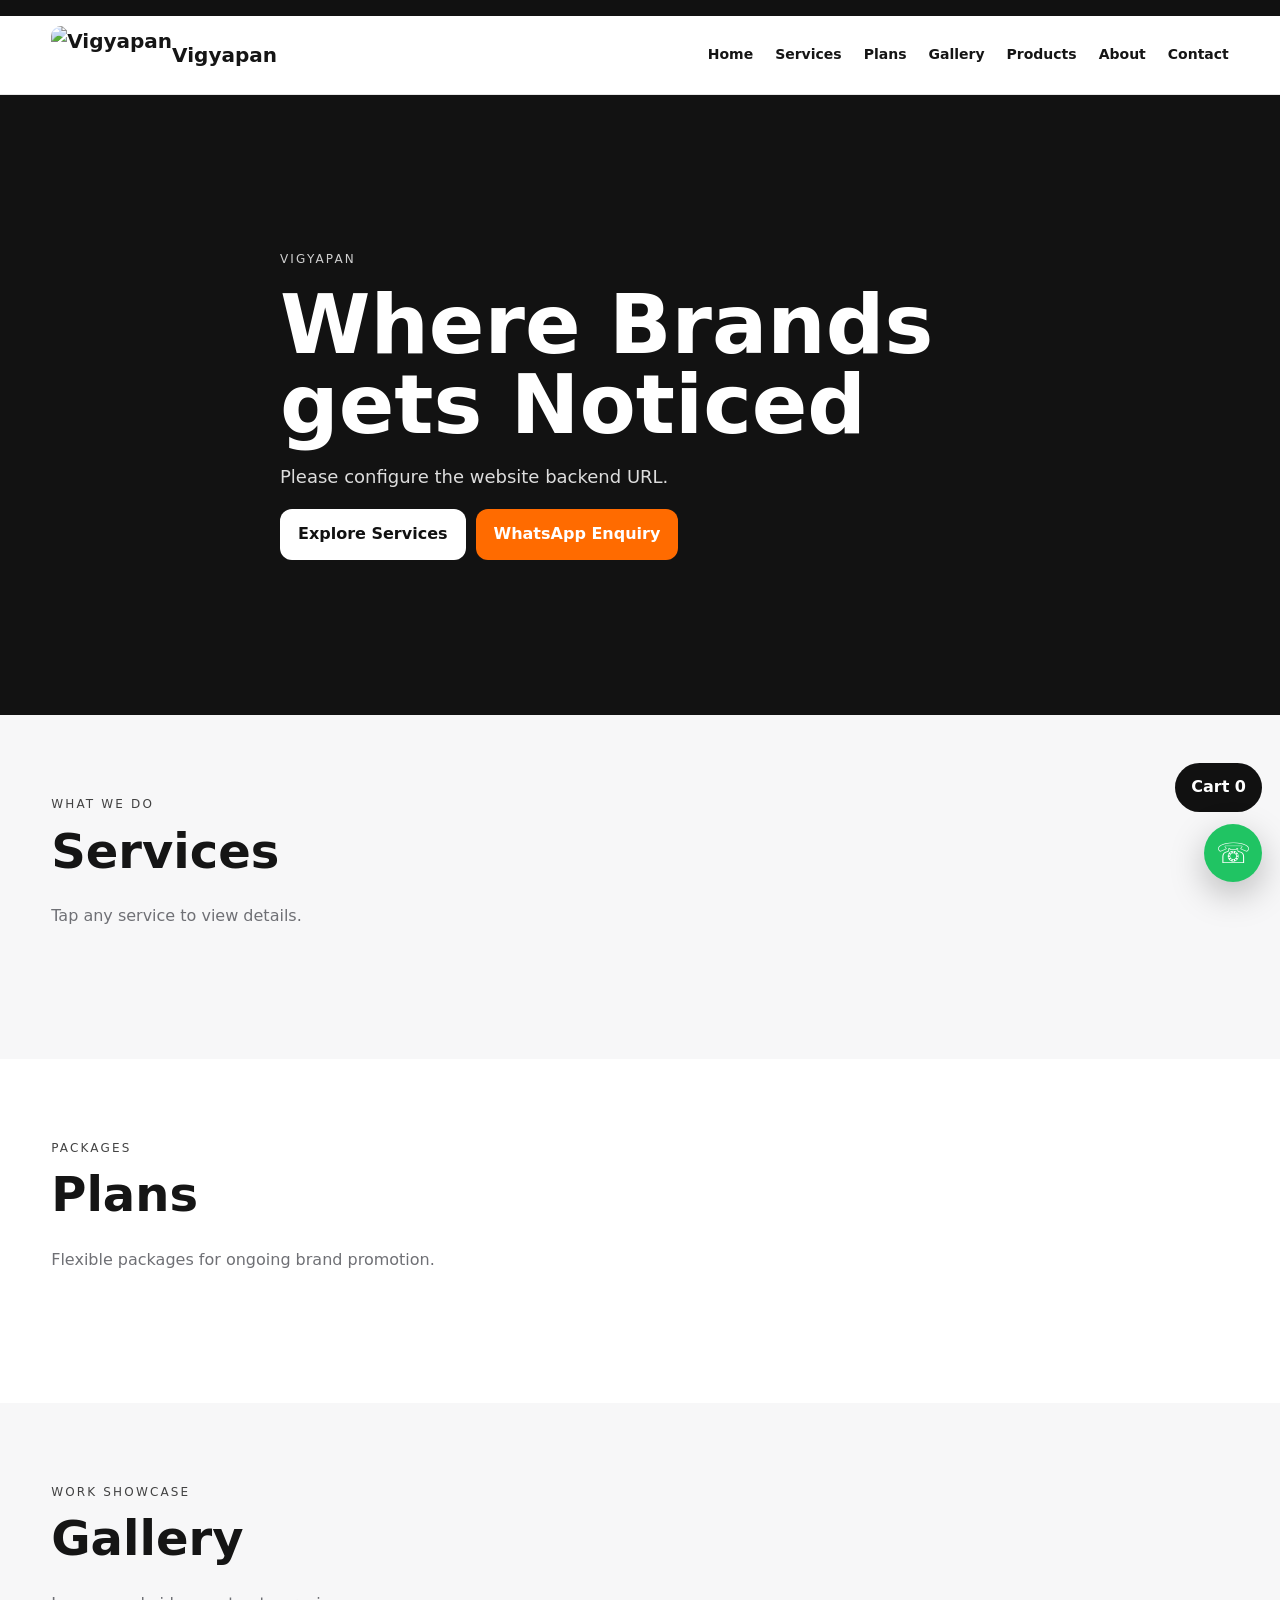
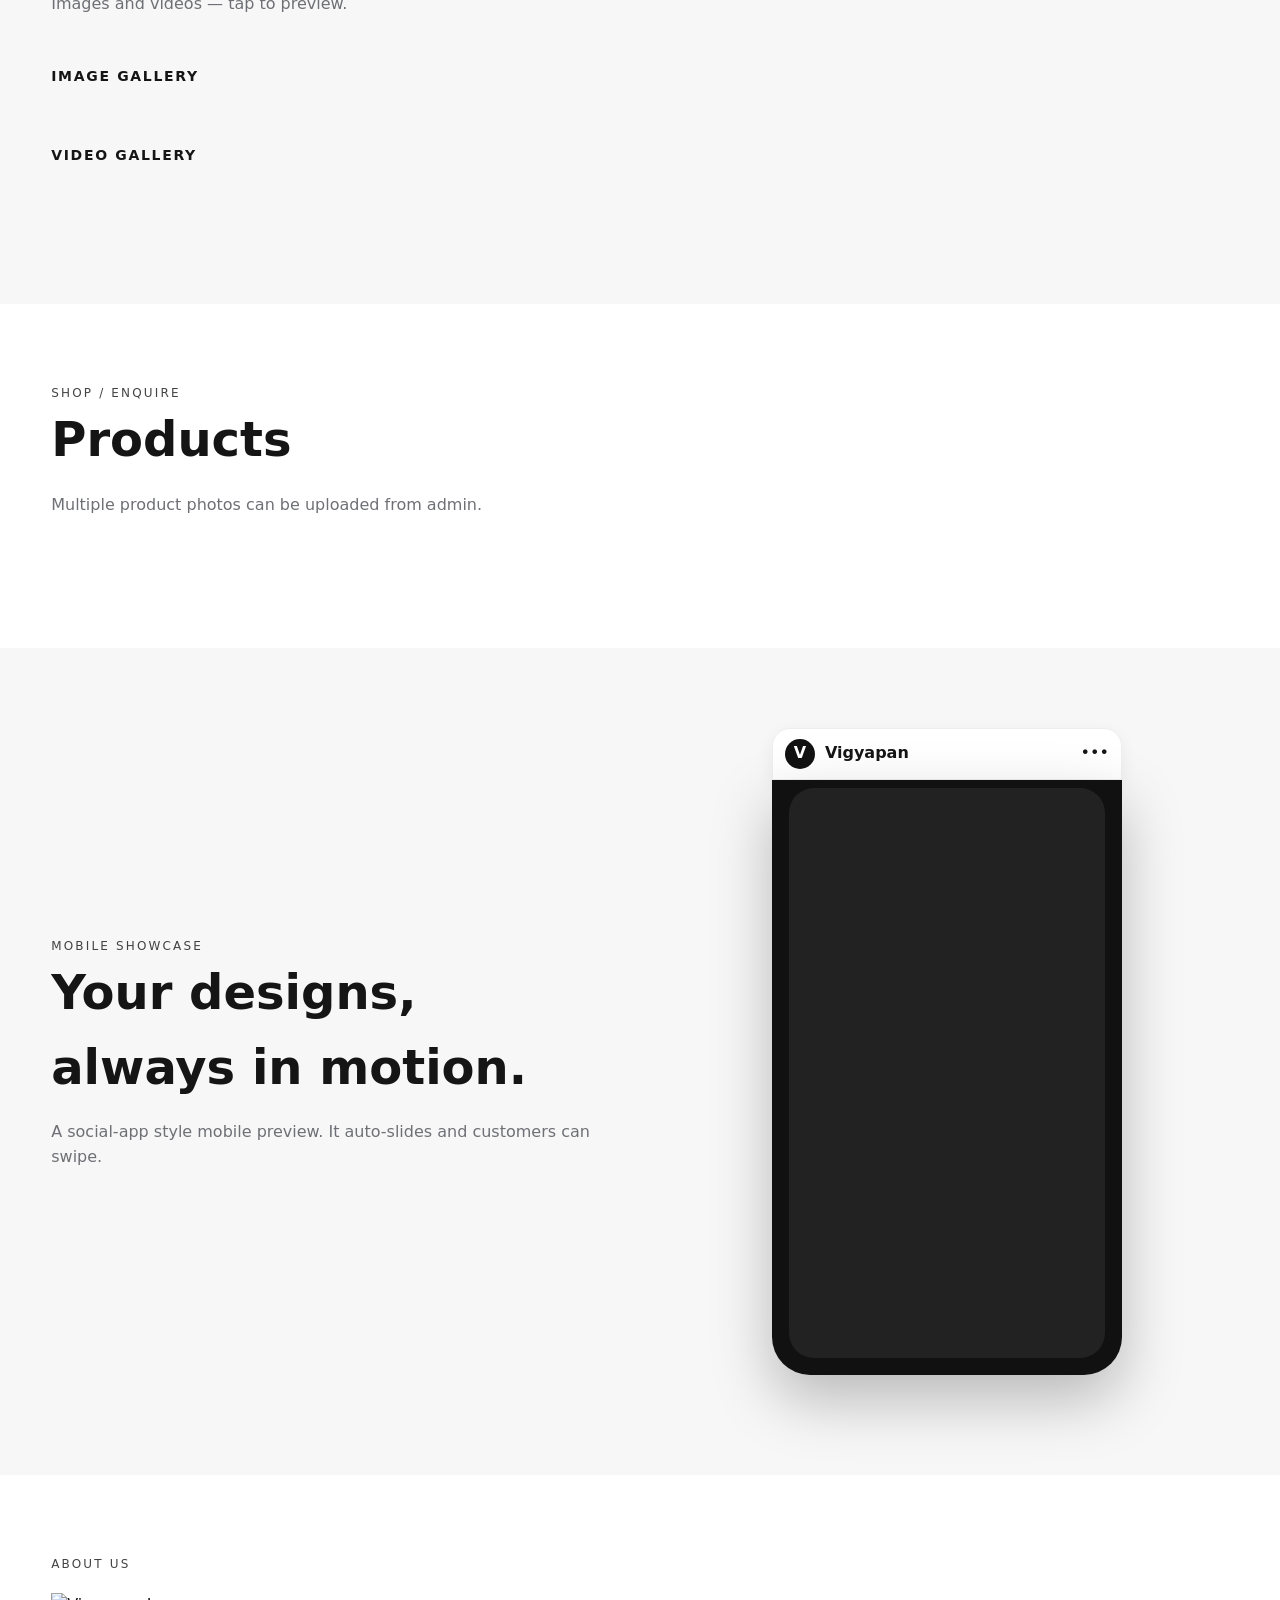
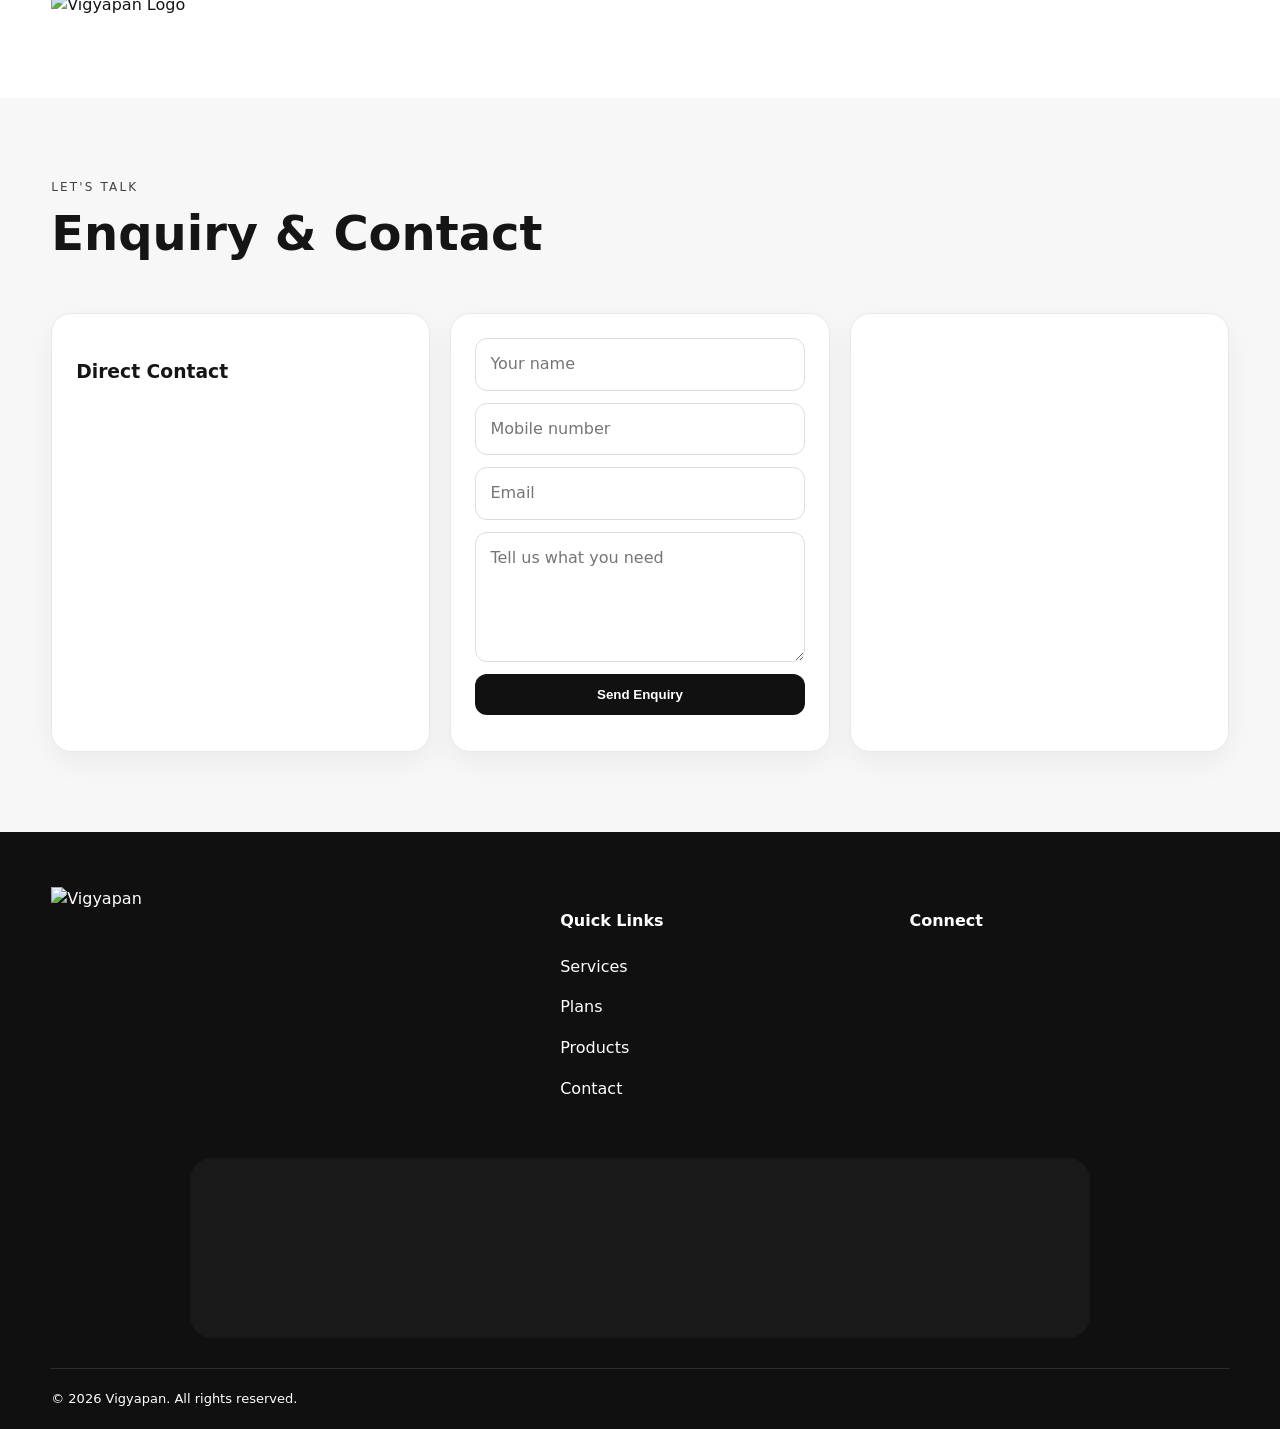
<file: index.html>
<!doctype html>
<html lang="en"><head>
<meta charset="utf-8"><meta name="viewport" content="width=device-width,initial-scale=1">
<title>Vigyapan | Where Brands gets Noticed</title><meta name="description" content="Vigyapan - Creative Advertising, Branding and Digital Solutions">
<link rel="manifest" href="manifest.json"><link rel="stylesheet" href="styles.css">
</head><body>
<div id="topbar" class="topbar"><div class="container"><span id="topContact"></span><span id="topEmail"></span></div></div>
<header class="nav"><div class="container navin">
<a class="brand" href="#"><img id="brandLogo" alt="Vigyapan"><span id="brandName">Vigyapan</span></a>
<button class="menu" id="menuBtn">Menu</button><nav class="navlinks" id="navlinks">
<a href="#home">Home</a><a href="#services">Services</a><a href="#plans">Plans</a><a href="#gallery">Gallery</a><a href="#products">Products</a><a href="#about">About</a><a href="#contact">Contact</a>
</nav></div></header>
<main>
<section id="home" class="hero"><div id="heroSlides" class="hero-slides"></div><div class="container hero-content">
<div class="eyebrow">VIGYAPAN</div><h1 id="heroTitle">Where Brands gets Noticed</h1><p id="heroText"></p>
<div class="hero-actions"><a class="btn btn-light" href="#services">Explore Services</a><a class="btn btn-accent" id="heroWA" target="_blank">WhatsApp Enquiry</a></div>
</div></section>

<section id="services" class="section"><div class="container"><div class="section-head"><div><div class="eyebrow">WHAT WE DO</div><h2>Services</h2><p class="muted">Tap any service to view details.</p></div></div><div id="servicesGrid" class="grid services"></div></div></section>

<section id="plans" class="section alt"><div class="container"><div class="section-head"><div><div class="eyebrow">PACKAGES</div><h2>Plans</h2><p class="muted">Flexible packages for ongoing brand promotion.</p></div></div><div id="plansGrid" class="grid plans"></div></div></section>

<section id="gallery" class="section"><div class="container"><div class="section-head"><div><div class="eyebrow">WORK SHOWCASE</div><h2>Gallery</h2><p class="muted">Images and videos — tap to preview.</p></div></div>
<div id="galleryImageWrap" class="gallery-type-wrap"><div class="gallery-type-title">IMAGE GALLERY</div><div id="galleryImages" class="grid gallery"></div></div>
<div id="galleryVideoWrap" class="gallery-type-wrap"><div class="gallery-type-title">VIDEO GALLERY</div><div id="galleryVideos" class="grid gallery videos"></div></div>
</div></section>

<section id="products" class="section alt"><div class="container"><div class="section-head"><div><div class="eyebrow">SHOP / ENQUIRE</div><h2>Products</h2><p class="muted">Multiple product photos can be uploaded from admin.</p></div></div><div id="productsGrid" class="grid products"></div></div></section>

<section id="showcase" class="section"><div class="container two showcase"><div><div class="eyebrow">MOBILE SHOWCASE</div><h2>Your designs, always in motion.</h2><p class="muted">A social-app style mobile preview. It auto-slides and customers can swipe.</p></div>
<div class="phone-wrap"><div class="phone-app-head"><span class="phone-avatar">V</span><b>Vigyapan</b><span class="phone-more">•••</span></div><div class="phone-mockup"><div class="phone-screen" id="phoneScreen"></div></div><div id="phoneDots" class="phone-dots"></div></div></div></section>

<section id="about" class="section alt"><div class="container two about-box"><div><div class="eyebrow">ABOUT US</div><img id="aboutLogo" class="about-logo" alt="Vigyapan Logo"><h2 id="aboutTitle" class="about-title-hidden">About Vigyapan</h2></div><div><p id="aboutText" class="muted about-text"></p></div></div></section>

<section id="contact" class="section"><div class="container"><div class="section-head"><div><div class="eyebrow">LET'S TALK</div><h2>Enquiry & Contact</h2></div></div>
<div class="grid contact-grid">
<div class="contact-card"><h3>Direct Contact</h3><p id="contactPhones"></p><p id="contactEmail"></p><p id="contactAddress"></p><div class="socials" id="socials"></div></div>
<div class="contact-card"><form id="leadForm" class="contact-form"><input class="input" name="name" required placeholder="Your name"><input class="input" name="phone" required placeholder="Mobile number"><input class="input" name="email" placeholder="Email"><textarea class="textarea" name="message" placeholder="Tell us what you need"></textarea><button class="btn btn-dark">Send Enquiry</button><div id="leadMsg" class="muted"></div></form></div>
<div class="contact-card map-card"><iframe id="mapFrame" title="Google Map" style="border:0;width:100%;height:390px" loading="lazy" referrerpolicy="no-referrer-when-downgrade"></iframe></div>
</div></div></section>
</main>

<footer class="footer"><div class="container footergrid"><div><img id="footerLogo" class="footer-logo" alt="Vigyapan"><h2 id="footerName" class="footer-name-hidden">Vigyapan</h2><p id="footerText"></p></div><div><h4>Quick Links</h4><p><a href="#services">Services</a></p><p><a href="#plans">Plans</a></p><p><a href="#products">Products</a></p><p><a href="#contact">Contact</a></p></div><div><h4>Connect</h4><div id="footerSocials" class="socials"></div></div></div>
<div class="footer-slider-box"><div id="footerSlider" class="footer-slider"></div><div id="footerDots" class="footer-dots"></div></div>
<div class="container copyright">© <span id="year"></span> Vigyapan. All rights reserved.</div></footer>

<div id="contactFloat" class="contact-float"><div id="contactFloatMenu" class="contact-float-menu"></div><button class="floating-contact-btn" onclick="toggleContact()" aria-label="Contact options">☏</button></div>
<div class="cart" id="cartButton">Cart <span id="cartCount">0</span></div>

<div class="modal" id="serviceModal"><div class="modal-box service-modal-box"><button class="close" onclick="closeService()">×</button><div id="serviceModalContent"></div></div></div>
<div class="modal" id="mediaModal"><div class="modal-box media-modal-box"><button class="close" id="modalClose" onclick="closeMedia()">×</button><button class="media-nav prev" onclick="galleryNext(-1)">‹</button><div id="modalContent"></div><button class="media-nav next" onclick="galleryNext(1)">›</button><div class="media-bottom"><span id="mediaTitle"></span><span id="mediaCounter"></span></div></div></div>
<div class="modal" id="productModal"><div class="modal-box product-modal-box"><button class="close" onclick="closeProduct()">×</button><button id="productPrev" class="media-nav prev">‹</button><div id="productModalContent"></div><button id="productNext" class="media-nav next">›</button></div></div>
<div class="modal" id="cartModal"><div class="modal-box" style="width:min(620px,100%)"><button class="close" id="cartClose">×</button><h2>Product Enquiry</h2><div id="cartItems"></div><form id="orderForm" class="contact-form"><input class="input" name="name" required placeholder="Your name"><input class="input" name="phone" required placeholder="Mobile number"><textarea class="textarea" name="note" placeholder="Extra message"></textarea><button class="btn btn-accent">Send Order on WhatsApp</button></form></div></div>
<script src="config.js"></script><script src="app.js"></script><script>if("serviceWorker" in navigator) navigator.serviceWorker.register("sw.js");</script>
</body></html>
</file>
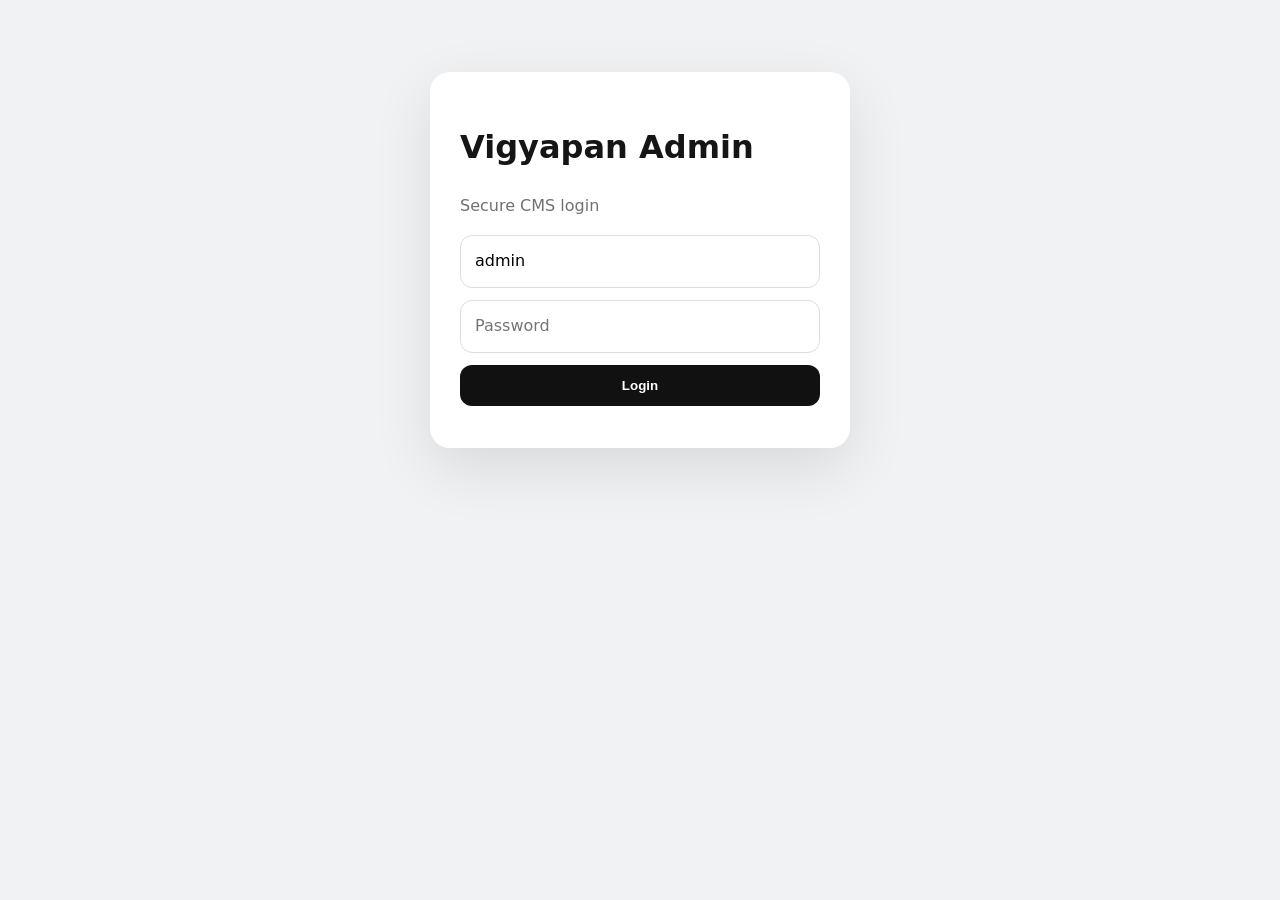
<file: admin/index.html>
<!doctype html><html lang="en"><head><meta charset="utf-8"><meta name="viewport" content="width=device-width,initial-scale=1"><title>Vigyapan Admin</title><link rel="stylesheet" href="../styles.css"><style>
body{background:#f1f2f4}.admin-wrap{width:min(1400px,95%);margin:25px auto}.admin-top{display:flex;justify-content:space-between;align-items:center;gap:15px;background:#111;color:#fff;border-radius:18px;padding:16px 20px}.tabs{display:flex;gap:8px;overflow:auto;margin:15px 0}.tab{border:0;background:#fff;padding:11px 15px;border-radius:10px;font-weight:700;white-space:nowrap}.tab.active{background:#111;color:#fff}.panel{display:none;background:#fff;border:1px solid #e4e4e7;border-radius:18px;padding:20px}.panel.active{display:block}.formgrid{display:grid;grid-template-columns:repeat(auto-fit,minmax(220px,1fr));gap:12px}.full{grid-column:1/-1}.field label{display:block;font-size:12px;font-weight:800;margin:0 0 5px}.table-wrap{overflow:auto}.atable{width:100%;border-collapse:collapse;min-width:1100px}.atable th,.atable td{border-bottom:1px solid #eee;padding:8px;text-align:left;vertical-align:top}.atable input,.atable textarea,.atable select{width:100%;padding:8px;border:1px solid #ddd;border-radius:8px}.admin-actions{display:flex;gap:8px;flex-wrap:wrap;margin:12px 0}.login{width:min(420px,92%);margin:8vh auto;background:#fff;padding:30px;border-radius:20px;box-shadow:0 20px 60px rgba(0,0,0,.1)}.toast{position:fixed;right:15px;bottom:15px;background:#111;color:#fff;padding:12px 16px;border-radius:12px;display:none;z-index:1000}.danger{background:#c62828;color:#fff}.small{font-size:12px}.file{padding:9px;border:1px dashed #aaa;border-radius:10px;background:#fafafa;width:100%}.hint{background:#f7f7f7;padding:12px;border-radius:12px;margin:10px 0;font-size:13px}
</style></head><body>
<div id="login" class="login"><h1>Vigyapan Admin</h1><p class="muted">Secure CMS login</p><form id="loginForm" class="contact-form"><input class="input" name="username" value="admin" required><input class="input" type="password" name="password" placeholder="Password" required><button class="btn btn-dark">Login</button><div id="loginMsg" class="muted"></div></form></div>
<div id="app" class="admin-wrap" style="display:none">
<div class="admin-top"><div><b>Vigyapan CMS</b><div class="small">Mobile + PC editing</div></div><div class="admin-actions"><a class="btn btn-light" href="../" target="_blank">Public Website</a><button class="btn btn-light" id="logout">Logout</button></div></div>
<div class="tabs" id="tabs"></div>

<section class="panel active" id="panel-settings"><h2>Website / Home / Contact</h2>
<div class="hint">Hero me ab sirf <b>Hero Cover</b> use hoga. Gallery ki images hero ko affect nahi karengi. Footer Slider alag rahega.</div>
<div id="settingsForm" class="formgrid"></div>
<div class="admin-actions"><button class="btn btn-dark" id="saveSettings">Save Website Settings</button></div>
<div class="admin-actions"><input class="file" id="logoFile" type="file" accept="image/*"><button class="btn btn-accent" id="uploadLogo">Upload & Save Logo</button>
<input class="file" id="heroFile" type="file" accept="image/*"><button class="btn btn-accent" id="uploadHero">Upload Hero Cover</button>
<input class="file" id="footerFile" type="file" accept="image/*"><button class="btn btn-accent" id="uploadFooter">Upload Footer Main Image</button></div>
<div class="admin-actions"><input class="file" id="footerSliderFiles" type="file" accept="image/*" multiple><button class="btn btn-accent" id="uploadFooterSlider">Add Footer Slider Images</button></div>
<hr><h3>Change Admin Password</h3><form id="passwordForm" class="formgrid"><input class="input" name="old" type="password" placeholder="Old password" required><input class="input" name="new" type="password" placeholder="New password (8+ chars)" required><button class="btn btn-accent">Change Password</button></form></section>

<section class="panel" id="panel-services"><h2>Services</h2><div class="hint">Service ID enter karke image upload karo. Public site par service card click karne par animated detail card khulega.</div>
<div class="admin-actions"><input class="input" id="serviceId" placeholder="Service ID e.g. S001"><input class="file" id="serviceFile" type="file" accept="image/*"><button class="btn btn-dark" id="uploadService">Upload Service Image</button></div>
<div id="servicesTable"></div><button class="btn btn-dark" onclick="addRow('services')">+ Add Service</button></section>

<section class="panel" id="panel-plans"><h2>Plans</h2><p class="muted small">Features ko <b>|</b> se separate karo. Price blank rakho ya SHOW_PRICE = YES/NO karo. Public design floating cards + green ticks use karega.</p><div id="plansTable"></div><button class="btn btn-dark" onclick="addRow('plans')">+ Add Plan</button></section>

<section class="panel" id="panel-gallery"><h2>Gallery / Slider</h2><div class="hint">Image/video upload karo. Public site Images aur Videos ko alag sections me dikhayegi. Empty section automatically hide rahega.</div>
<div class="admin-actions"><input class="file" id="galleryFile" type="file" accept="image/*,video/*"><input class="input" id="galleryTitle" placeholder="Title"><button class="btn btn-dark" id="uploadGallery">Upload & Add</button></div>
<p class="small muted">Images browser me compress hoti hain. Videos original upload hote hain. Public preview me play/pause + next/previous available hai.</p><div id="galleryTable"></div></section>

<section class="panel" id="panel-products"><h2>Products + Cart</h2>
<div class="hint">Existing Product ID bharoge to images us product me slot 1–5 tak add hongi. ID blank rakhoge to first image se naya product banega; ek baar me multiple images bhi select kar sakte ho.</div>
<div class="admin-actions"><input class="file" id="productFiles" type="file" accept="image/*" multiple><input class="input" id="productId" placeholder="Existing Product ID (optional)"><button class="btn btn-dark" id="uploadProduct">Upload Product Image(s)</button></div>
<div id="productsTable"></div><button class="btn btn-dark" onclick="addRow('products')">+ Add Product</button></section>

<section class="panel" id="panel-socials"><h2>Social / Buttons</h2><p class="small muted">Instagram/Facebook URLs yahan ya Website settings me bhar sakte ho. Floating contact me available links automatically aayenge.</p><div id="socialsTable"></div><button class="btn btn-dark" onclick="addRow('socials')">+ Add Link</button></section>
<section class="panel" id="panel-leads"><h2>Enquiries</h2><div id="leadsTable"></div></section>
<section class="panel" id="panel-orders"><h2>Orders</h2><div id="ordersTable"></div></section>
</div><div id="toast" class="toast"></div>
<script src="../config.js"></script><script src="admin.js"></script></body></html>
</file>
<file: styles.css>
*{box-sizing:border-box}html{scroll-behavior:smooth}body{margin:0;font-family:Inter,system-ui,-apple-system,Segoe UI,Roboto,Arial,sans-serif;color:#151515;background:#f7f7f8;line-height:1.55}a{text-decoration:none;color:inherit}img,video{max-width:100%;display:block}.container{width:min(1180px,92%);margin:auto}.topbar{background:#111;color:#fff;padding:8px 0;font-size:13px}.topbar .container{display:flex;justify-content:space-between;gap:10px;flex-wrap:wrap}.nav{position:sticky;top:0;z-index:50;background:rgba(255,255,255,.94);backdrop-filter:blur(12px);border-bottom:1px solid #e7e7e7}.navin{min-height:78px;display:flex;align-items:center;justify-content:space-between;gap:18px}.brand{display:flex;align-items:center;min-width:170px;font-weight:800;font-size:20px}.brand img{width:auto;height:58px;max-width:190px;object-fit:contain;border-radius:10px}.navlinks{display:flex;gap:22px;align-items:center;font-size:14px;font-weight:650}.navlinks a:hover{opacity:.6}.menu{display:none;border:0;background:#111;color:#fff;border-radius:10px;padding:9px 12px}.hero{min-height:620px;display:grid;place-items:center;position:relative;overflow:hidden;background:#121212;color:#fff}.hero-slides{position:absolute;inset:0}.hero-slide{position:absolute;inset:0;opacity:0;transition:opacity .7s;background-size:cover;background-position:center}.hero-slide.active{opacity:1}.hero-slide:after{content:"";position:absolute;inset:0;background:linear-gradient(90deg,rgba(0,0,0,.8),rgba(0,0,0,.25))}.hero-content{position:relative;z-index:2;padding:90px 0;max-width:720px;margin-right:auto}.eyebrow{text-transform:uppercase;letter-spacing:.18em;font-size:12px;opacity:.8}.hero h1{font-size:clamp(42px,7vw,82px);line-height:.98;margin:16px 0}.hero p{font-size:18px;max-width:600px;color:#ddd}.hero-actions{display:flex;gap:10px;flex-wrap:wrap}.btn{display:inline-flex;align-items:center;justify-content:center;border:0;border-radius:12px;padding:13px 18px;font-weight:750;cursor:pointer;gap:8px}.btn-dark{background:#111;color:#fff}.btn-light{background:#fff;color:#111}.btn-accent{background:#ff6b00;color:#fff}.section{padding:80px 0}.section.alt{background:#fff}.section-head{display:flex;justify-content:space-between;align-items:end;gap:20px;margin-bottom:34px}.section h2{font-size:clamp(30px,4vw,48px);margin:0 0 8px}.muted{color:#6f7075}.grid{display:grid;gap:20px}.services{grid-template-columns:repeat(auto-fit,minmax(220px,1fr))}.service,.product,.plan,.gallery-item,.contact-card{background:#fff;border:1px solid #e9e9eb;border-radius:20px;overflow:hidden;box-shadow:0 10px 30px rgba(0,0,0,.05)}.service-click{cursor:pointer;transition:transform .25s,box-shadow .25s}.service-click:hover{transform:translateY(-7px);box-shadow:0 20px 45px rgba(0,0,0,.11)}.service-image{width:100%;height:180px;object-fit:cover}.service-inner{padding:22px}.service-icon{font-size:28px}.service h3{margin:10px 0 6px}.service-more{font-size:13px;font-weight:800}.plans{grid-template-columns:repeat(auto-fit,minmax(260px,1fr));align-items:stretch}.plan{position:relative;padding:28px;transition:transform .3s,box-shadow .3s}.plan:hover{transform:translateY(-9px);box-shadow:0 24px 55px rgba(0,0,0,.12)}.plan.highlight{border:2px solid #111;transform:translateY(-5px)}.plan-top{display:flex;justify-content:space-between;align-items:center;min-height:25px}.plan-month{font-size:12px;font-weight:800;background:#f1f1f1;padding:6px 9px;border-radius:99px}.badge{background:#111;color:#fff;border-radius:99px;padding:6px 10px;font-size:11px}.price{font-size:32px;font-weight:850;margin:15px 0}.old{text-decoration:line-through;color:#999;font-size:17px;margin-right:8px}.offer{display:inline-block;background:#fff1e7;color:#c44c00;border-radius:8px;padding:5px 8px;font-size:12px;font-weight:750}.features{padding:0;margin:20px 0;list-style:none}.features li{padding:9px 0;border-bottom:1px dashed #ddd;display:flex;gap:9px}.tick{color:#16a34a;font-weight:950;font-size:17px}.gallery-type-wrap{margin-bottom:42px}.gallery-type-title{font-size:14px;font-weight:900;letter-spacing:.12em;margin:0 0 15px}.gallery{grid-template-columns:repeat(auto-fill,minmax(220px,1fr))}.gallery-item{aspect-ratio:1/1;position:relative;cursor:pointer;background:#eee}.gallery-item img,.gallery-item video{width:100%;height:100%;object-fit:cover}.gallery-item .play{position:absolute;left:50%;top:50%;transform:translate(-50%,-50%);background:#fff;color:#111;width:58px;height:58px;border-radius:50%;display:grid;place-items:center;font-weight:900;box-shadow:0 8px 25px rgba(0,0,0,.25)}.media-label{position:absolute;top:12px;left:12px;background:#111;color:#fff;border-radius:99px;padding:5px 9px;font-size:10px;font-weight:800}.gallery-caption{position:absolute;left:0;right:0;bottom:0;padding:22px 12px 10px;color:#fff;background:linear-gradient(transparent,rgba(0,0,0,.8));font-size:13px}.empty-media{padding:28px;border:1px dashed #ccc;border-radius:15px;color:#888;background:#fafafa}.products{grid-template-columns:repeat(auto-fill,minmax(245px,1fr))}.product{transition:transform .25s,box-shadow .25s}.product:hover{transform:translateY(-6px);box-shadow:0 22px 48px rgba(0,0,0,.1)}.product-media{position:relative}.product img{width:100%;aspect-ratio:1/1;object-fit:cover;background:#eee}.image-count{position:absolute;right:10px;top:10px;background:rgba(0,0,0,.72);color:#fff;border-radius:99px;padding:5px 9px;font-size:11px}.product-body{padding:17px}.product h3{margin:0 0 5px}.product-price{font-size:21px;font-weight:800;margin:10px 0}.product-actions{display:flex;gap:8px;flex-wrap:wrap}.product-view{background:#eee}.two{display:grid;grid-template-columns:1fr 1fr;gap:50px;align-items:center}.showcase{align-items:center}.phone-wrap{width:min(350px,86vw);margin:auto}.phone-app-head{display:flex;align-items:center;gap:10px;padding:10px 12px;background:#fff;border:1px solid #eee;border-radius:18px 18px 0 0;box-shadow:0 5px 18px rgba(0,0,0,.06)}.phone-avatar{width:30px;height:30px;border-radius:50%;background:#111;color:#fff;display:grid;place-items:center;font-weight:900}.phone-more{margin-left:auto}.phone-mockup{border:9px solid #111;border-top:0;border-radius:0 0 38px 38px;padding:8px;background:#111;box-shadow:0 25px 60px rgba(0,0,0,.25)}.phone-screen{height:570px;border-radius:25px;overflow:hidden;background:#222;position:relative;touch-action:pan-y}.phone-screen img{position:absolute;inset:0;width:100%;height:100%;object-fit:cover;opacity:0;transition:opacity .45s}.phone-screen img.active{opacity:1}.phone-dots{display:flex;justify-content:center;gap:5px;margin:10px}.phone-dots span{width:6px;height:6px;border-radius:50%;background:#bbb}.phone-dots span.active{width:18px;border-radius:99px;background:#111}.about-logo{max-width:270px;max-height:120px;width:auto;height:auto;object-fit:contain;margin-top:20px}.about-title-hidden{display:none}.about-text{font-size:18px}.contact-grid{grid-template-columns:repeat(auto-fit,minmax(250px,1fr))}.contact-card{padding:24px}.contact-form{display:grid;gap:12px}.input,.textarea,.select{width:100%;padding:13px 14px;border:1px solid #ddd;border-radius:12px;background:#fff;font:inherit}.textarea{min-height:130px;resize:vertical}.map-card{padding:0;overflow:hidden}.socials{display:flex;gap:10px;flex-wrap:wrap}.social{border:1px solid #ddd;padding:8px 12px;border-radius:99px}.footer{background:#101010;color:#fff;padding:55px 0 20px}.footergrid{display:grid;grid-template-columns:1.5fr 1fr 1fr;gap:30px}.footer-logo{max-width:240px;max-height:90px;width:auto;height:auto;object-fit:contain;margin-bottom:12px}.footer-name-hidden{display:none}.footer-slider-box{width:min(900px,92%);margin:40px auto 20px}.footer-slider{height:180px;border-radius:22px;overflow:hidden;position:relative;background:#191919}.footer-slide{position:absolute;inset:0;opacity:0;transition:opacity .6s}.footer-slide.active{opacity:1}.footer-slide img{width:100%;height:100%;object-fit:cover}.footer-dots{display:flex;justify-content:center;gap:6px;margin-top:10px}.footer-dots span{width:7px;height:7px;background:#666;border-radius:50%}.footer-dots span.active{width:20px;border-radius:99px;background:#fff}.copyright{margin-top:20px;padding-top:20px;border-top:1px solid #2d2d2d;font-size:13px}.contact-float{position:fixed;right:18px;bottom:18px;z-index:95;display:flex;flex-direction:column;align-items:flex-end;gap:9px}.floating-contact-btn{width:58px;height:58px;border:0;border-radius:50%;background:#20c463;color:#fff;font-size:28px;box-shadow:0 12px 35px rgba(0,0,0,.25);cursor:pointer}.contact-float-menu{display:none;flex-direction:column;gap:8px;align-items:flex-end}.contact-float.open .contact-float-menu{display:flex}.contact-float-menu a{width:45px;height:45px;border-radius:50%;background:#fff;color:#111;display:grid;place-items:center;font-weight:900;font-size:19px;box-shadow:0 8px 22px rgba(0,0,0,.2)}.cart{position:fixed;right:18px;bottom:88px;z-index:80;background:#111;color:#fff;border-radius:99px;padding:12px 16px;font-weight:800}.modal{position:fixed;inset:0;background:rgba(0,0,0,.84);z-index:100;display:none;align-items:center;justify-content:center;padding:20px}.modal.show{display:flex}.modal-box{background:#fff;color:#111;max-width:1000px;width:min(1000px,100%);max-height:92vh;overflow:auto;border-radius:20px;padding:22px;position:relative}.close{position:absolute;right:12px;top:12px;border:0;background:#111;color:#fff;border-radius:50%;width:36px;height:36px;cursor:pointer;z-index:5}.service-modal-box{display:grid;place-items:center}.service-modal-image{max-height:360px;width:100%;object-fit:contain;border-radius:15px;margin-bottom:18px}.service-modal-copy{padding:5px 8px 10px}.media-modal-box,.product-modal-box{background:#080808;color:#fff;min-height:300px;display:flex;flex-direction:column;align-items:center;justify-content:center}.lightbox-media{max-width:calc(100vw - 100px);max-height:78vh;object-fit:contain;border-radius:8px}.media-nav{position:absolute;top:50%;transform:translateY(-50%);width:46px;height:46px;border:0;border-radius:50%;background:#fff;color:#111;font-size:35px;line-height:1;z-index:4;cursor:pointer}.media-nav.prev{left:16px}.media-nav.next{right:16px}.media-bottom{display:flex;justify-content:space-between;gap:30px;width:100%;padding:12px 35px 0;font-size:14px}.product-lightbox{width:min(700px,90vw);height:min(620px,70vh);position:relative}.product-lightbox img{position:absolute;inset:0;width:100%;height:100%;object-fit:contain;opacity:0}.product-lightbox img.active{opacity:1}.product-modal-box h2,.product-modal-box p{max-width:700px;width:100%}.cart-row{display:flex;justify-content:space-between;gap:10px;padding:10px 0;border-bottom:1px solid #eee}@media(max-width:760px){.navlinks{display:none;position:absolute;left:0;right:0;top:78px;background:#fff;padding:18px;flex-direction:column;align-items:flex-start;border-bottom:1px solid #ddd}.navlinks.open{display:flex}.menu{display:block}.brand{min-width:130px}.brand img{height:52px;max-width:155px}.hero{min-height:570px}.two{grid-template-columns:1fr;gap:35px}.footergrid{grid-template-columns:1fr}.section{padding:58px 0}.topbar .container{justify-content:center}.phone-screen{height:540px}.media-nav{width:40px;height:40px;font-size:28px}.lightbox-media{max-width:calc(100vw - 55px);max-height:72vh}.footer-slider{height:135px}.about-logo{max-width:220px}.contact-float{right:12px;bottom:12px}}
</file>
